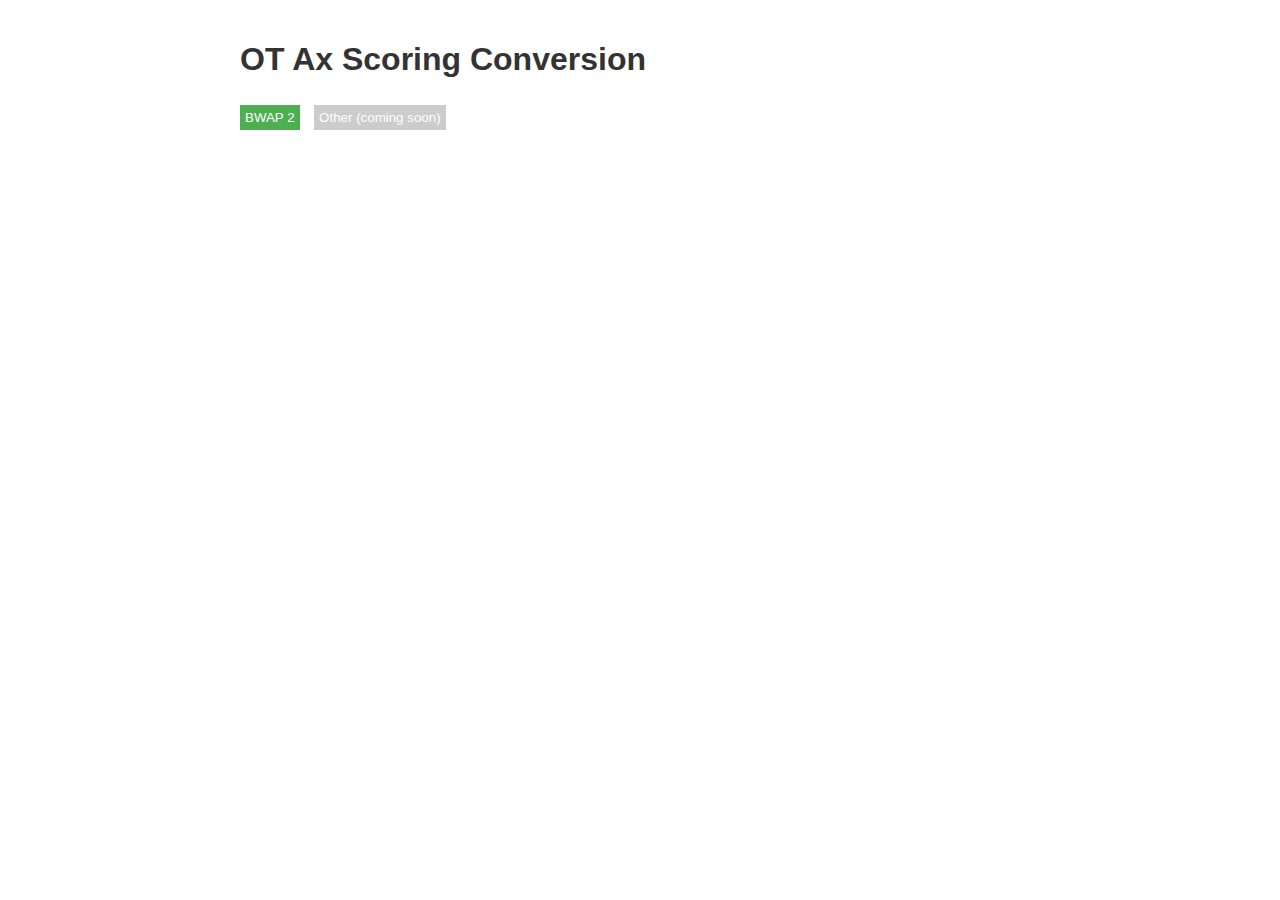
<file: index.html>
<!DOCTYPE html>
<html lang="en">
<head>
    <meta charset="UTF-8">
    <meta name="viewport" content="width=device-width, initial-scale=1.0">
    <title>OT Ax Scoring Conversion</title>
    <style>
        body {
            font-family: Arial, sans-serif;
            margin: 0;
            padding: 20px;
        }
        .section {
            max-width: 800px;
            margin: 0 auto 20px;
        }
        h1, h2 {
            color: #333;
        }
        label {
            display: inline-block;
            width: 50px;
            margin: 10px 0 5px;
        }
        input, select, button {
            padding: 5px;
            margin: 5px 10px 5px 0;
        }
        button {
            background-color: #4CAF50;
            color: white;
            border: none;
            cursor: pointer;
        }
        button:disabled {
            background-color: #cccccc;
            cursor: not-allowed;
        }
        button:not(:disabled):hover {
            background-color: #45a049;
        }
        #resetBtn, #backBtn {
            background-color: #f44336;
        }
        #resetBtn:hover, #backBtn:hover {
            background-color: #da190b;
        }
        table {
            width: 100%;
            border-collapse: collapse;
            margin-top: 20px;
        }
        th, td {
            border: 1px solid #ddd;
            padding: 8px;
            text-align: left;
        }
        th {
            background-color: #f2f2f2;
        }
    </style>
</head>
<body>
    <!-- Homepage -->
    <div id="homepage" class="section">
        <h1>OT Ax Scoring Conversion</h1>
        <button id="bwap2Btn">BWAP 2</button>
        <button id="otherBtn" disabled>Other (coming soon)</button>
    </div>

    <!-- BWAP 2 Conversion Page -->
    <div id="bwap2" class="section" style="display: none;">
        <h2>BWAP 2 Conversion</h2>
        <label for="normSelect">Norm:</label>
        <select id="normSelect">
            <option value="MR">MR</option>
            <option value="Learning Disability">Learning Disability</option>
            <option value="Physical Disability">Physical Disability</option>
            <option value="Emotional Disturbance">Emotional Disturbance</option>
        </select>
        <br>
        <label for="haInput">HA:</label>
        <input type="text" id="haInput">
        <br>
        <label for="irInput">IR:</label>
        <input type="text" id="irInput">
        <br>
        <label for="coInput">CO:</label>
        <input type="text" id="coInput">
        <br>
        <label for="wpInput">WP:</label>
        <input type="text" id="wpInput">
        <br>
        <label for="bwaInput">BWA:</label>
        <input type="text" id="bwaInput" readonly>
        <br>
        <button id="enterBtn">Enter</button>
        <button id="resetBtn">Reset</button>
        <button id="backBtn">Back</button>
        <div id="results"></div>
    </div>

    <script>
        // Norm data from Excel
        const norms = {
            "MR": [
                {"T-score": 73, "HA": "", "IR": "48", "CO": "71-76", "WP": "84-88", "BWA": "231-252", "Percentile": 99},
                {"T-score": 71, "HA": "40", "IR": "47", "CO": "68-70", "WP": "82-83", "BWA": "225-230", "Percentile": 98},
                {"T-score": 69, "HA": "", "IR": "", "CO": "65-67", "WP": "81", "BWA": "222-224", "Percentile": 97},
                {"T-score": 68, "HA": "39", "IR": "45-46", "CO": "64", "WP": "79-80", "BWA": "218-221", "Percentile": 96},
                {"T-score": 67, "HA": "", "IR": "", "CO": "63", "WP": "78", "BWA": "212-217", "Percentile": 95},
                {"T-score": 66, "HA": "", "IR": "44", "CO": "61-62", "WP": "77", "BWA": "210-211", "Percentile": 94},
                {"T-score": 65, "HA": "38", "IR": "43", "CO": "60", "WP": "76", "BWA": "207-209", "Percentile": 93},
                {"T-score": 64, "HA": "37", "IR": "42", "CO": "59", "WP": "75", "BWA": "202-206", "Percentile": 92},
                {"T-score": 63, "HA": "", "IR": "41", "CO": "57-58", "WP": "73-74", "BWA": "198-201", "Percentile": 90},
                {"T-score": 62, "HA": "36", "IR": "", "CO": "55-56", "WP": "72", "BWA": "193-197", "Percentile": 88},
                {"T-score": 61, "HA": "", "IR": "40", "CO": "54", "WP": "70-71", "BWA": "192", "Percentile": 86},
                {"T-score": 60, "HA": "35", "IR": "39", "CO": "51-53", "WP": "68-69", "BWA": "186-191", "Percentile": 84},
                {"T-score": 59, "HA": "34", "IR": "37-38", "CO": "49-50", "WP": "66-67", "BWA": "182-185", "Percentile": 82},
                {"T-score": 58, "HA": "", "IR": "36", "CO": "48", "WP": "64-65", "BWA": "178-181", "Percentile": 79},
                {"T-score": 57, "HA": "33", "IR": "", "CO": "47", "WP": "62-63", "BWA": "174-177", "Percentile": 75},
                {"T-score": 56, "HA": "31-32", "IR": "35", "CO": "46", "WP": "59-61", "BWA": "166-173", "Percentile": 73},
                {"T-score": 55, "HA": "", "IR": "34", "CO": "45", "WP": "57-58", "BWA": "162-165", "Percentile": 69},
                {"T-score": 54, "HA": "30", "IR": "33", "CO": "44", "WP": "56", "BWA": "153-161", "Percentile": 66},
                {"T-score": 53, "HA": "29", "IR": "31-32", "CO": "40-43", "WP": "53-55", "BWA": "146-152", "Percentile": 62},
                {"T-score": 52, "HA": "28", "IR": "30", "CO": "37-39", "WP": "50-52", "BWA": "142-145", "Percentile": 58},
                {"T-score": 51, "HA": "27", "IR": "29", "CO": "35-36", "WP": "47-49", "BWA": "139-141", "Percentile": 54},
                {"T-score": 50, "HA": "26", "IR": "28", "CO": "34", "WP": "46", "BWA": "135-138", "Percentile": 50},
                {"T-score": 49, "HA": "25", "IR": "27", "CO": "31-33", "WP": "44-45", "BWA": "129-134", "Percentile": 46},
                {"T-score": 48, "HA": "24", "IR": "25-26", "CO": "28-30", "WP": "41-43", "BWA": "121-128", "Percentile": 42},
                {"T-score": 47, "HA": "23", "IR": "24", "CO": "26-27", "WP": "38-40", "BWA": "115-120", "Percentile": 38},
                {"T-score": 46, "HA": "22", "IR": "23", "CO": "24-25", "WP": "37", "BWA": "110-114", "Percentile": 34},
                {"T-score": 45, "HA": "", "IR": "22", "CO": "23", "WP": "35-36", "BWA": "107-109", "Percentile": 31},
                {"T-score": 44, "HA": "21", "IR": "21", "CO": "20-22", "WP": "33-34", "BWA": "97-106", "Percentile": 27},
                {"T-score": 43, "HA": "20", "IR": "20", "CO": "19", "WP": "32", "BWA": "93-96", "Percentile": 25},
                {"T-score": 42, "HA": "19", "IR": "19", "CO": "17-18", "WP": "29-31", "BWA": "89-92", "Percentile": 21},
                {"T-score": 41, "HA": "18", "IR": "18", "CO": "16", "WP": "28", "BWA": "86-88", "Percentile": 18},
                {"T-score": 40, "HA": "", "IR": "17", "CO": "15", "WP": "26-27", "BWA": "79-85", "Percentile": 16},
                {"T-score": 39, "HA": "17", "IR": "16", "CO": "13-14", "WP": "25", "BWA": "76-78", "Percentile": 14},
                {"T-score": 38, "HA": "16", "IR": "15", "CO": "12", "WP": "23-24", "BWA": "72-75", "Percentile": 12},
                {"T-score": 37, "HA": "", "IR": "13-14", "CO": "11", "WP": "21-22", "BWA": "68-71", "Percentile": 10},
                {"T-score": 36, "HA": "15", "IR": "12", "CO": "8-10", "WP": "20", "BWA": "61-67", "Percentile": 8},
                {"T-score": 35, "HA": "14", "IR": "11", "CO": "7", "WP": "18-19", "BWA": "55-60", "Percentile": 7},
                {"T-score": 34, "HA": "13", "IR": "10", "CO": "5-6", "WP": "14-17", "BWA": "45-54", "Percentile": 5},
                {"T-score": 32, "HA": "12", "IR": "8-9", "CO": "4", "WP": "10-13", "BWA": "39-44", "Percentile": 4},
                {"T-score": 31, "HA": "11", "IR": "7", "CO": "", "WP": "7-9", "BWA": "29-38", "Percentile": 3},
                {"T-score": 29, "HA": "9-10", "IR": "5-6", "CO": "3", "WP": "4-6", "BWA": "20-28", "Percentile": 2},
                {"T-score": 27, "HA": "0-8", "IR": "0-4", "CO": "0-2", "WP": "0-3", "BWA": "0-19", "Percentile": 1}
            ],
            "Learning Disability": [
                {"T-score": 73, "HA": "", "IR": "", "CO": "76", "WP": "88", "BWA": "248-252", "Percentile": 99},
                {"T-score": 71, "HA": "40", "IR": "48", "CO": "75", "WP": "87", "BWA": "244-247", "Percentile": 98},
                {"T-score": 69, "HA": "", "IR": "", "CO": "74", "WP": "", "BWA": "242-243", "Percentile": 97},
                {"T-score": 68, "HA": "", "IR": "47", "CO": "73", "WP": "86", "BWA": "240-241", "Percentile": 96},
                {"T-score": 67, "HA": "39", "IR": "", "CO": "72", "WP": "85", "BWA": "238-239", "Percentile": 95},
                {"T-score": 66, "HA": "", "IR": "", "CO": "", "WP": "84", "BWA": "235-237", "Percentile": 94},
                {"T-score": 65, "HA": "", "IR": "46", "CO": "71", "WP": "83", "BWA": "232-234", "Percentile": 93},
                {"T-score": 64, "HA": "38", "IR": "", "CO": "", "WP": "82", "BWA": "229-231", "Percentile": 92},
                {"T-score": 63, "HA": "", "IR": "", "CO": "", "WP": "81", "BWA": "227-228", "Percentile": 90},
                {"T-score": 62, "HA": "37", "IR": "45", "CO": "70", "WP": "", "BWA": "225-226", "Percentile": 88},
                {"T-score": 61, "HA": "", "IR": "", "CO": "", "WP": "", "BWA": "224", "Percentile": 86},
                {"T-score": 60, "HA": "", "IR": "44", "CO": "68-69", "WP": "80", "BWA": "221-223", "Percentile": 84},
                {"T-score": 59, "HA": "", "IR": "43", "CO": "67", "WP": "79", "BWA": "217-220", "Percentile": 82},
                {"T-score": 58, "HA": "", "IR": "42", "CO": "66", "WP": "77-78", "BWA": "212-216", "Percentile": 79},
                {"T-score": 57, "HA": "36", "IR": "", "CO": "64-65", "WP": "76", "BWA": "206-211", "Percentile": 75},
                {"T-score": 56, "HA": "", "IR": "41", "CO": "", "WP": "74-75", "BWA": "199-205", "Percentile": 73},
                {"T-score": 55, "HA": "", "IR": "", "CO": "62-63", "WP": "73", "BWA": "194-198", "Percentile": 69},
                {"T-score": 54, "HA": "34-35", "IR": "39-40", "CO": "61", "WP": "72", "BWA": "189-193", "Percentile": 66},
                {"T-score": 53, "HA": "33", "IR": "38", "CO": "59-60", "WP": "66-71", "BWA": "187-188", "Percentile": 62},
                {"T-score": 52, "HA": "32", "IR": "", "CO": "58", "WP": "65", "BWA": "185-186", "Percentile": 58},
                {"T-score": 51, "HA": "31", "IR": "37", "CO": "", "WP": "64", "BWA": "184", "Percentile": 54},
                {"T-score": 50, "HA": "", "IR": "35-36", "CO": "56-57", "WP": "62-63", "BWA": "181-183", "Percentile": 50},
                {"T-score": 49, "HA": "30", "IR": "34", "CO": "", "WP": "60-61", "BWA": "178-180", "Percentile": 46},
                {"T-score": 48, "HA": "29", "IR": "32-33", "CO": "54-55", "WP": "57-59", "BWA": "175-177", "Percentile": 42},
                {"T-score": 47, "HA": "27-28", "IR": "31", "CO": "53", "WP": "56", "BWA": "170-174", "Percentile": 38},
                {"T-score": 46, "HA": "26", "IR": "30", "CO": "52", "WP": "55", "BWA": "164-169", "Percentile": 34},
                {"T-score": 45, "HA": "", "IR": "", "CO": "51", "WP": "54", "BWA": "161-163", "Percentile": 31},
                {"T-score": 44, "HA": "25", "IR": "29", "CO": "49-50", "WP": "53", "BWA": "155-160", "Percentile": 27},
                {"T-score": 43, "HA": "24", "IR": "28", "CO": "47-48", "WP": "52", "BWA": "150-154", "Percentile": 25},
                {"T-score": 42, "HA": "", "IR": "27", "CO": "45-46", "WP": "51", "BWA": "148-149", "Percentile": 21},
                {"T-score": 41, "HA": "23", "IR": "26", "CO": "43-44", "WP": "50", "BWA": "146-147", "Percentile": 18},
                {"T-score": 40, "HA": "", "IR": "25", "CO": "41-42", "WP": "48-49", "BWA": "144-145", "Percentile": 16},
                {"T-score": 39, "HA": "22", "IR": "24", "CO": "40", "WP": "47", "BWA": "142-143", "Percentile": 14},
                {"T-score": 38, "HA": "", "IR": "23", "CO": "39", "WP": "46", "BWA": "140-141", "Percentile": 12},
                {"T-score": 37, "HA": "", "IR": "22", "CO": "", "WP": "45", "BWA": "138-139", "Percentile": 10},
                {"T-score": 36, "HA": "21", "IR": "21", "CO": "38", "WP": "44", "BWA": "135-137", "Percentile": 8},
                {"T-score": 35, "HA": "", "IR": "19-20", "CO": "37", "WP": "40-43", "BWA": "133-134", "Percentile": 7},
                {"T-score": 34, "HA": "20", "IR": "18", "CO": "", "WP": "38-39", "BWA": "130-132", "Percentile": 5},
                {"T-score": 32, "HA": "19", "IR": "17", "CO": "36", "WP": "37", "BWA": "120-129", "Percentile": 4},
                {"T-score": 31, "HA": "16-18", "IR": "15-16", "CO": "35", "WP": "35-36", "BWA": "113-119", "Percentile": 3},
                {"T-score": 29, "HA": "13-15", "IR": "11-14", "CO": "34", "WP": "27-34", "BWA": "107-112", "Percentile": 2},
                {"T-score": 27, "HA": "0-12", "IR": "0-10", "CO": "0-33", "WP": "0-26", "BWA": "0-106", "Percentile": 1}
            ],
            "Physical Disability": [
                {"T-score": 73, "HA": "", "IR": "", "CO": "76", "WP": "80-88", "BWA": "237-252", "Percentile": 99},
                {"T-score": 71, "HA": "", "IR": "", "CO": "75", "WP": "79", "BWA": "234-236", "Percentile": 98},
                {"T-score": 69, "HA": "40", "IR": "48", "CO": "72-74", "WP": "76-78", "BWA": "230-233", "Percentile": 97},
                {"T-score": 68, "HA": "39", "IR": "", "CO": "70-71", "WP": "74-75", "BWA": "226-229", "Percentile": 96},
                {"T-score": 67, "HA": "", "IR": "47", "CO": "69", "WP": "73", "BWA": "219-225", "Percentile": 95},
                {"T-score": 66, "HA": "", "IR": "", "CO": "68", "WP": "70-72", "BWA": "217-218", "Percentile": 94},
                {"T-score": 65, "HA": "38", "IR": "", "CO": "67", "WP": "68-69", "BWA": "215-216", "Percentile": 93},
                {"T-score": 64, "HA": "", "IR": "46", "CO": "66", "WP": "67", "BWA": "212-214", "Percentile": 92},
                {"T-score": 63, "HA": "37", "IR": "", "CO": "65", "WP": "66", "BWA": "206-211", "Percentile": 90},
                {"T-score": 62, "HA": "35-36", "IR": "45", "CO": "62-64", "WP": "65", "BWA": "201-205", "Percentile": 88},
                {"T-score": 61, "HA": "", "IR": "", "CO": "61", "WP": "64", "BWA": "200", "Percentile": 86},
                {"T-score": 60, "HA": "34", "IR": "44", "CO": "59-60", "WP": "60-63", "BWA": "194-199", "Percentile": 84},
                {"T-score": 59, "HA": "", "IR": "42-43", "CO": "58", "WP": "58-59", "BWA": "188-193", "Percentile": 82},
                {"T-score": 58, "HA": "", "IR": "41", "CO": "57", "WP": "55-57", "BWA": "183-187", "Percentile": 79},
                {"T-score": 57, "HA": "32-33", "IR": "", "CO": "56", "WP": "", "BWA": "178-182", "Percentile": 75},
                {"T-score": 56, "HA": "", "IR": "40", "CO": "53-55", "WP": "54", "BWA": "172-177", "Percentile": 73},
                {"T-score": 55, "HA": "31", "IR": "38-39", "CO": "50-52", "WP": "52-53", "BWA": "166-171", "Percentile": 69},
                {"T-score": 54, "HA": "", "IR": "", "CO": "48-49", "WP": "", "BWA": "161-165", "Percentile": 66},
                {"T-score": 53, "HA": "30", "IR": "36-37", "CO": "46-47", "WP": "50-51", "BWA": "154-160", "Percentile": 62},
                {"T-score": 52, "HA": "29", "IR": "35", "CO": "42-45", "WP": "49", "BWA": "151-153", "Percentile": 58},
                {"T-score": 51, "HA": "28", "IR": "", "CO": "39-41", "WP": "44-48", "BWA": "143-150", "Percentile": 54},
                {"T-score": 50, "HA": "27", "IR": "33-34", "CO": "37-38", "WP": "43", "BWA": "139-142", "Percentile": 50},
                {"T-score": 49, "HA": "26", "IR": "32", "CO": "36", "WP": "42", "BWA": "135-138", "Percentile": 46},
                {"T-score": 48, "HA": "24-25", "IR": "31", "CO": "35", "WP": "38-41", "BWA": "126-134", "Percentile": 42},
                {"T-score": 47, "HA": "", "IR": "30", "CO": "34", "WP": "35-37", "BWA": "123-125", "Percentile": 38},
                {"T-score": 46, "HA": "23", "IR": "29", "CO": "33", "WP": "33-34", "BWA": "119-122", "Percentile": 34},
                {"T-score": 45, "HA": "", "IR": "28", "CO": "32", "WP": "", "BWA": "115-118", "Percentile": 31},
                {"T-score": 44, "HA": "21-22", "IR": "26-27", "CO": "30-31", "WP": "31-32", "BWA": "110-114", "Percentile": 27},
                {"T-score": 43, "HA": "20", "IR": "25", "CO": "28-29", "WP": "30", "BWA": "107-109", "Percentile": 25},
                {"T-score": 42, "HA": "19", "IR": "24", "CO": "25-27", "WP": "28-29", "BWA": "100-106", "Percentile": 21},
                {"T-score": 41, "HA": "18", "IR": "23", "CO": "23-24", "WP": "27", "BWA": "95-99", "Percentile": 18},
                {"T-score": 40, "HA": "16-17", "IR": "22", "CO": "21-22", "WP": "26", "BWA": "91-94", "Percentile": 16},
                {"T-score": 39, "HA": "15", "IR": "21", "CO": "19-20", "WP": "25", "BWA": "88-90", "Percentile": 14},
                {"T-score": 38, "HA": "14", "IR": "20", "CO": "18", "WP": "24", "BWA": "85-87", "Percentile": 12},
                {"T-score": 37, "HA": "", "IR": "19", "CO": "17", "WP": "23", "BWA": "79-84", "Percentile": 10},
                {"T-score": 36, "HA": "13", "IR": "17-18", "CO": "16", "WP": "20-22", "BWA": "75-78", "Percentile": 8},
                {"T-score": 35, "HA": "", "IR": "16", "CO": "14-15", "WP": "18-19", "BWA": "70-74", "Percentile": 7},
                {"T-score": 34, "HA": "12", "IR": "14-15", "CO": "12-13", "WP": "13-17", "BWA": "63-69", "Percentile": 5},
                {"T-score": 32, "HA": "", "IR": "13", "CO": "10-11", "WP": "12", "BWA": "58-62", "Percentile": 4},
                {"T-score": 31, "HA": "11", "IR": "11-12", "CO": "6-9", "WP": "10-11", "BWA": "55-57", "Percentile": 3},
                {"T-score": 29, "HA": "9-10", "IR": "10", "CO": "3-5", "WP": "8-9", "BWA": "38-54", "Percentile": 2},
                {"T-score": 27, "HA": "0-8", "IR": "0-9", "CO": "0-2", "WP": "0-7", "BWA": "0-37", "Percentile": 1}
            ],
            "Emotional Disturbance": [
                {"T-score": 73, "HA": "40", "IR": "43-48", "CO": "", "WP": "85-88", "BWA": "232-252", "Percentile": 99},
                {"T-score": 71, "HA": "39", "IR": "39-42", "CO": "75-76", "WP": "82-84", "BWA": "226-231", "Percentile": 98},
                {"T-score": 69, "HA": "38", "IR": "38", "CO": "74", "WP": "79-81", "BWA": "223-225", "Percentile": 97},
                {"T-score": 68, "HA": "", "IR": "37", "CO": "73", "WP": "78", "BWA": "217-222", "Percentile": 96},
                {"T-score": 67, "HA": "37", "IR": "36", "CO": "72", "WP": "74-77", "BWA": "215-216", "Percentile": 95},
                {"T-score": 66, "HA": "", "IR": "35", "CO": "71", "WP": "73", "BWA": "199-214", "Percentile": 94},
                {"T-score": 65, "HA": "36", "IR": "34", "CO": "70", "WP": "72", "BWA": "194-198", "Percentile": 93},
                {"T-score": 64, "HA": "", "IR": "33", "CO": "69", "WP": "71", "BWA": "189-193", "Percentile": 92},
                {"T-score": 63, "HA": "35", "IR": "31-32", "CO": "68", "WP": "70", "BWA": "185-188", "Percentile": 90},
                {"T-score": 62, "HA": "", "IR": "30", "CO": "65-67", "WP": "69", "BWA": "183-184", "Percentile": 88},
                {"T-score": 61, "HA": "34", "IR": "", "CO": "", "WP": "68", "BWA": "182", "Percentile": 86},
                {"T-score": 60, "HA": "33", "IR": "29", "CO": "63-64", "WP": "67", "BWA": "177-181", "Percentile": 84},
                {"T-score": 59, "HA": "", "IR": "28", "CO": "61-62", "WP": "66", "BWA": "175-176", "Percentile": 82},
                {"T-score": 58, "HA": "32", "IR": "27", "CO": "", "WP": "65", "BWA": "172-174", "Percentile": 79},
                {"T-score": 57, "HA": "", "IR": "", "CO": "60", "WP": "64", "BWA": "171", "Percentile": 75},
                {"T-score": 56, "HA": "31", "IR": "26", "CO": "57-59", "WP": "59-63", "BWA": "170", "Percentile": 73},
                {"T-score": 55, "HA": "", "IR": "", "CO": "", "WP": "58", "BWA": "168-169", "Percentile": 69},
                {"T-score": 54, "HA": "29-30", "IR": "24-25", "CO": "56", "WP": "55-57", "BWA": "164-167", "Percentile": 66},
                {"T-score": 53, "HA": "28", "IR": "23", "CO": "53-55", "WP": "52-54", "BWA": "161-163", "Percentile": 62},
                {"T-score": 52, "HA": "", "IR": "22", "CO": "52", "WP": "51", "BWA": "156-160", "Percentile": 58},
                {"T-score": 51, "HA": "27", "IR": "21", "CO": "51", "WP": "", "BWA": "154-155", "Percentile": 54},
                {"T-score": 50, "HA": "", "IR": "", "CO": "50", "WP": "48-50", "BWA": "147-153", "Percentile": 50},
                {"T-score": 49, "HA": "26", "IR": "20", "CO": "49", "WP": "46-47", "BWA": "143-146", "Percentile": 46},
                {"T-score": 48, "HA": "25", "IR": "19", "CO": "47-48", "WP": "44-45", "BWA": "136-142", "Percentile": 42},
                {"T-score": 47, "HA": "", "IR": "", "CO": "46", "WP": "", "BWA": "135", "Percentile": 38},
                {"T-score": 46, "HA": "", "IR": "17-18", "CO": "44-45", "WP": "43", "BWA": "132-134", "Percentile": 34},
                {"T-score": 45, "HA": "24", "IR": "", "CO": "43", "WP": "42", "BWA": "130-131", "Percentile": 31},
                {"T-score": 44, "HA": "22-23", "IR": "16", "CO": "38-42", "WP": "40-41", "BWA": "124-129", "Percentile": 27},
                {"T-score": 43, "HA": "21", "IR": "14-15", "CO": "37", "WP": "39", "BWA": "117-123", "Percentile": 25},
                {"T-score": 42, "HA": "20", "IR": "13", "CO": "36", "WP": "38", "BWA": "113-116", "Percentile": 21},
                {"T-score": 41, "HA": "", "IR": "12", "CO": "34-35", "WP": "36-37", "BWA": "108-112", "Percentile": 18},
                {"T-score": 40, "HA": "19", "IR": "", "CO": "", "WP": "33-35", "BWA": "105-107", "Percentile": 16},
                {"T-score": 39, "HA": "18", "IR": "11", "CO": "33", "WP": "31-32", "BWA": "100-104", "Percentile": 14},
                {"T-score": 38, "HA": "17", "IR": "10", "CO": "32", "WP": "30", "BWA": "97-99", "Percentile": 12},
                {"T-score": 37, "HA": "", "IR": "9", "CO": "31", "WP": "29", "BWA": "94-96", "Percentile": 10},
                {"T-score": 36, "HA": "15-16", "IR": "8", "CO": "29-30", "WP": "26-28", "BWA": "91-93", "Percentile": 8},
                {"T-score": 35, "HA": "13-14", "IR": "6-7", "CO": "28", "WP": "25", "BWA": "84-90", "Percentile": 7},
                {"T-score": 34, "HA": "12", "IR": "5", "CO": "26-27", "WP": "24", "BWA": "77-83", "Percentile": 5},
                {"T-score": 32, "HA": "", "IR": "", "CO": "25", "WP": "23", "BWA": "75-76", "Percentile": 4},
                {"T-score": 31, "HA": "11", "IR": "4", "CO": "", "WP": "20-22", "BWA": "74", "Percentile": 3},
                {"T-score": 29, "HA": "10", "IR": "3", "CO": "24", "WP": "15-19", "BWA": "72-73", "Percentile": 2},
                {"T-score": 27, "HA": "0-9", "IR": "0-2", "CO": "0-23", "WP": "0-14", "BWA": "0-71", "Percentile": 1}
            ]
        };

        // Parse raw score strings into min and max values
        function parseRawScore(str) {
            if (!str) return null;
            const rangeMatch = str.match(/^(\d+)-(\d+)$/);
            if (rangeMatch) return { min: parseInt(rangeMatch[1]), max: parseInt(rangeMatch[2]) };
            const singleMatch = str.match(/^(\d+)$/);
            if (singleMatch) {
                const num = parseInt(singleMatch[1]);
                return { min: num, max: num };
            }
            return null;
        }

        // Build lookup tables for each norm and scale
        const scales = ["HA", "IR", "CO", "WP", "BWA"];
        const lookupTables = {};
        for (const norm in norms) {
            lookupTables[norm] = {};
            for (const scale of scales) {
                lookupTables[norm][scale] = norms[norm]
                    .map(row => {
                        const parsed = parseRawScore(row[scale]);
                        if (parsed) return { Tscore: row["T-score"], min: parsed.min, max: parsed.max, percentile: row.Percentile };
                        return null;
                    })
                    .filter(entry => entry !== null);
            }
        }

        // Find T-score and percentile for a raw score
        function findTscore(lookupTable, rawScore) {
            for (const entry of lookupTable) {
                if (rawScore >= entry.min && rawScore <= entry.max) {
                    return { Tscore: entry.Tscore, percentile: entry.percentile };
                }
            }
            if (lookupTable.length > 0) {
                if (rawScore > lookupTable[0].max) return { Tscore: lookupTable[0].Tscore, percentile: lookupTable[0].percentile };
                if (rawScore < lookupTable[lookupTable.length - 1].min) return { Tscore: lookupTable[lookupTable.length - 1].Tscore, percentile: lookupTable[lookupTable.length - 1].percentile };
            }
            return { Tscore: "N/A", percentile: "N/A" };
        }

        // Map T-scores to Work Placement Level
        function getLevel(Tscore) {
            if (Tscore >= 67) return "Competitive";
            if (Tscore >= 61) return "Transitional";
            if (Tscore >= 53) return "High Sheltered";
            if (Tscore >= 45) return "Low Sheltered";
            if (Tscore >= 37) return "Work Activity";
            return "Day Care";
        }

        // Map T-scores to Work Support Needs
        function getSupport(Tscore) {
            if (Tscore >= 62) return "Limited";
            if (Tscore >= 54) return "Low";
            if (Tscore >= 48) return "Moderate";
            if (Tscore >= 40) return "High";
            return "Extensive";
        }

        // Event listeners
        document.addEventListener("DOMContentLoaded", () => {
            const homepage = document.getElementById("homepage");
            const bwap2 = document.getElementById("bwap2");
            const bwap2Btn = document.getElementById("bwap2Btn");
            const backBtn = document.getElementById("backBtn");
            const normSelect = document.getElementById("normSelect");
            const haInput = document.getElementById("haInput");
            const irInput = document.getElementById("irInput");
            const coInput = document.getElementById("coInput");
            const wpInput = document.getElementById("wpInput");
            const bwaInput = document.getElementById("bwaInput");
            const enterBtn = document.getElementById("enterBtn");
            const resetBtn = document.getElementById("resetBtn");
            const resultsDiv = document.getElementById("results");

            // Navigate to BWAP 2 page
            bwap2Btn.addEventListener("click", () => {
                homepage.style.display = "none";
                bwap2.style.display = "block";
            });

            // Navigate back to homepage
            backBtn.addEventListener("click", () => {
                bwap2.style.display = "none";
                homepage.style.display = "block";
            });

            // Calculate and display results
            enterBtn.addEventListener("click", () => {
                const norm = normSelect.value;
                const ha = parseInt(haInput.value) || 0;
                const ir = parseInt(irInput.value) || 0;
                const co = parseInt(coInput.value) || 0;
                const wp = parseInt(wpInput.value) || 0;
                if (isNaN(ha) || isNaN(ir) || isNaN(co) || isNaN(wp)) {
                    alert("Please enter valid numbers for HA, IR, CO, WP");
                    return;
                }
                const bwa = ha + ir + co + wp;
                bwaInput.value = bwa;

                const rawScores = [ha, ir, co, wp, bwa];
                const lookup = lookupTables[norm];
                let resultsHtml = `
                    <table>
                        <tr>
                            <th>Scale</th>
                            <th>Raw Score</th>
                            <th>T-score</th>
                            <th>Percentile</th>
                            <th>Work Placement Level</th>
                            <th>Work Support Needs</th>
                        </tr>
                `;
                scales.forEach((scale, index) => {
                    const rawScore = rawScores[index];
                    const { Tscore, percentile } = findTscore(lookup[scale], rawScore);
                    const level = getLevel(Tscore);
                    const support = getSupport(Tscore);
                    resultsHtml += `
                        <tr>
                            <td>${scale}</td>
                            <td>${rawScore}</td>
                            <td>${Tscore}</td>
                            <td>${percentile}</td>
                            <td>${level}</td>
                            <td>${support}</td>
                        </tr>
                    `;
                });
                resultsHtml += "</table>";
                resultsDiv.innerHTML = resultsHtml;
            });

            // Reset all inputs and results
            resetBtn.addEventListener("click", () => {
                haInput.value = "";
                irInput.value = "";
                coInput.value = "";
                wpInput.value = "";
                bwaInput.value = "";
                resultsDiv.innerHTML = "";
                normSelect.selectedIndex = 0;
            });
        });
    </script>
</body>
</html>
</file>
